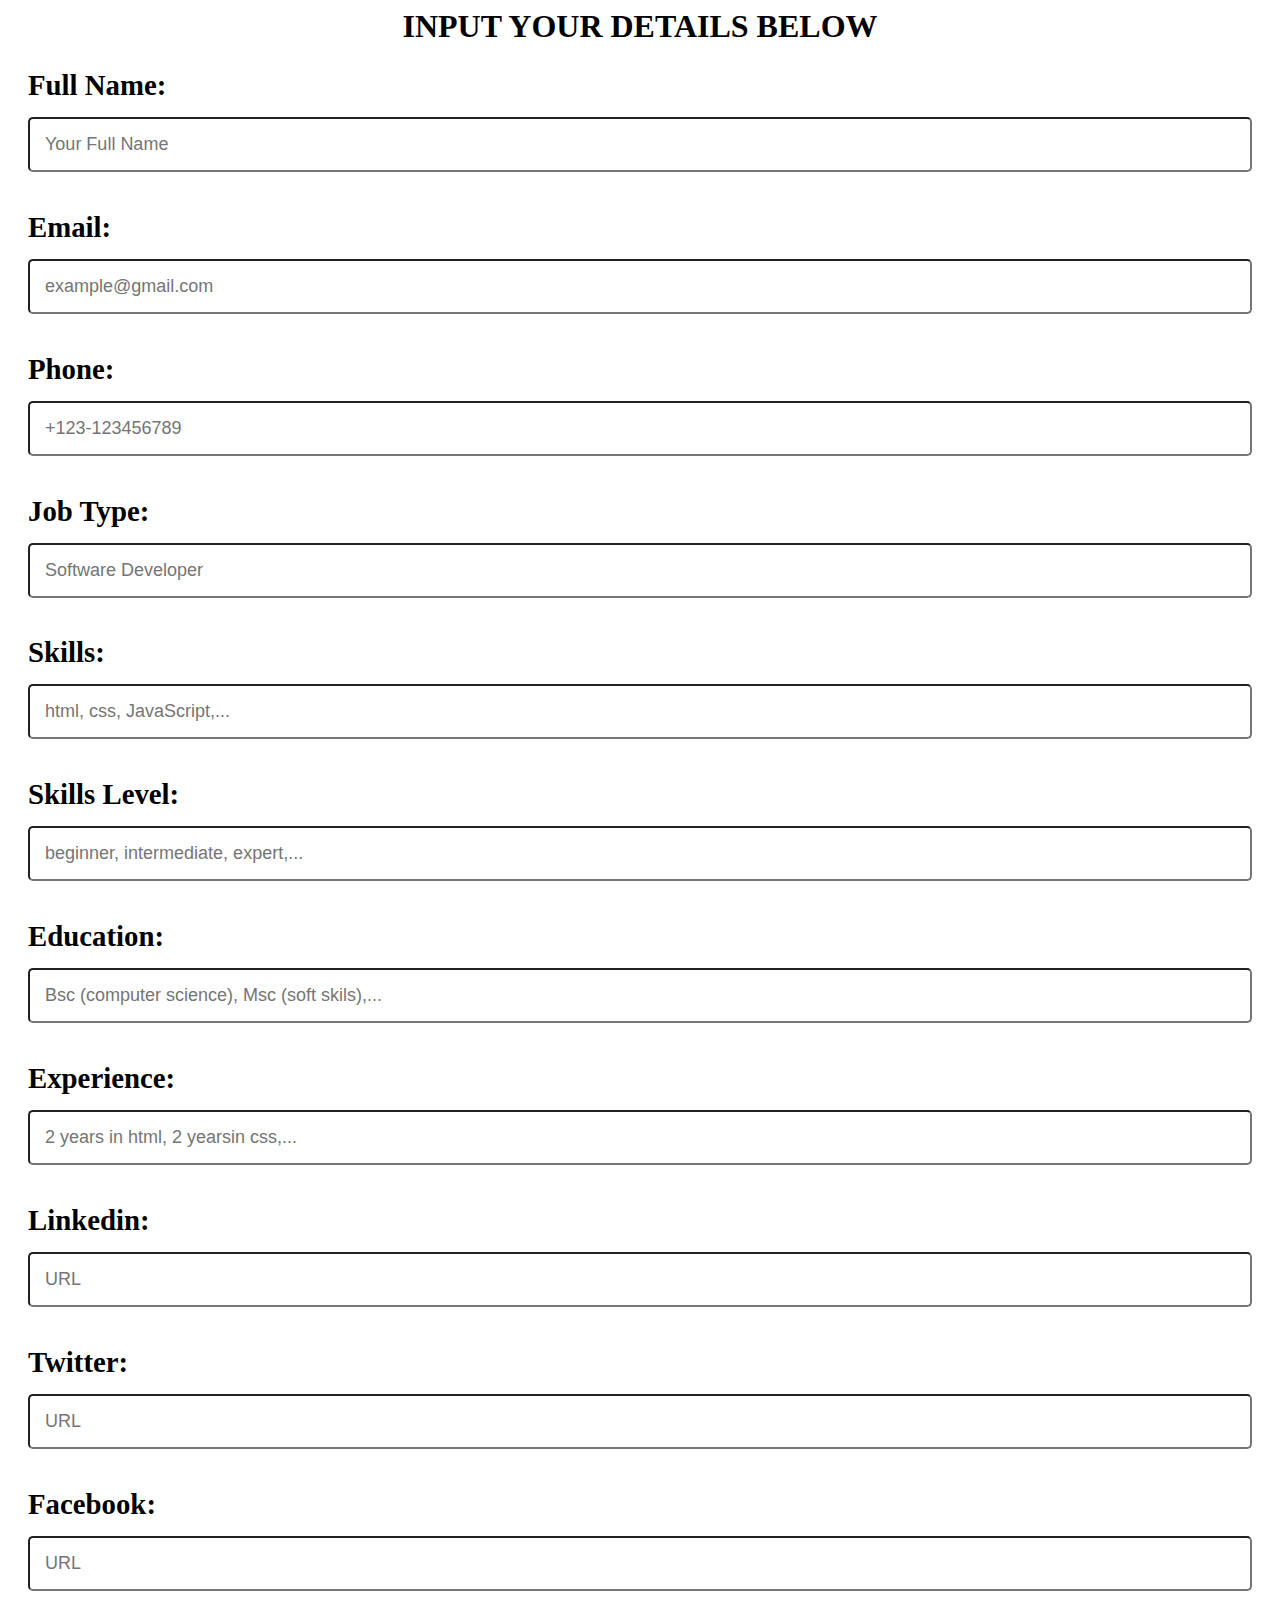
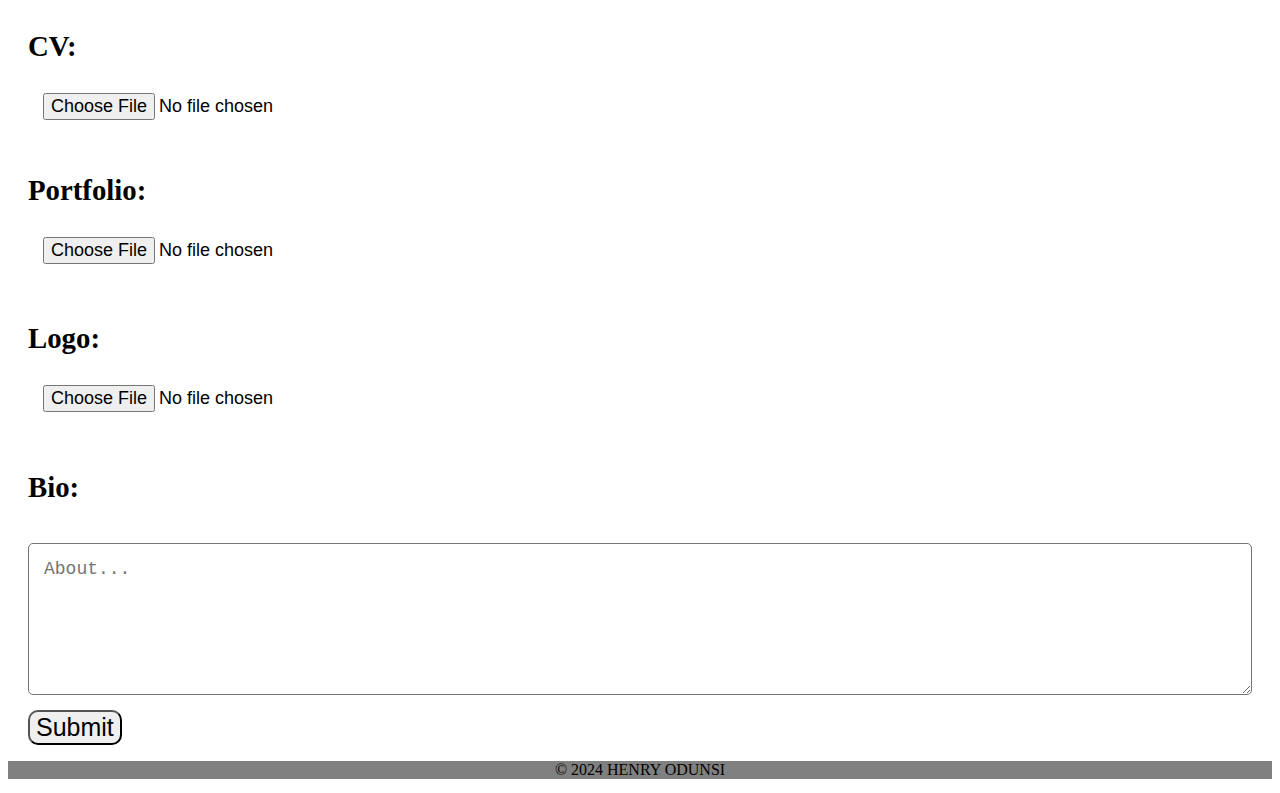
<file: form.html>
<html lang="en">
<head>
    <meta charset="UTF-8">
    <meta name="viewport" content="width=device-width, initial-scale=1.0">
    <link rel="stylesheet" href="form.css">
    <title>Form</title>
</head>
<body>
    <form>
       <h1><div class="title">INPUT YOUR DETAILS BELOW</div></h1> 
        <div class="container">
            <h2>Full Name: <input type="text" name="Name" placeholder="Your Full Name" required></h2>
            <h2>Email:<input type="email" name="email" placeholder="example@gmail.com" required></h2>
            <h2>Phone:<input type="number" name="phone" placeholder="+123-123456789" required></h2>
            <h2>Job Type:<input type="text" name="Job" placeholder="Software Developer" required></h2>
            <h2>Skills:<input type="text" name="skill" placeholder="html, css, JavaScript,..." required></h2>
            <h2>Skills Level:<input type="text" name="skill" placeholder="beginner, intermediate, expert,..." required></h2>
            <h2>Education:<input type="text" name="education" placeholder="Bsc (computer science), Msc (soft skils),..." required></h2>
            <h2>Experience:<input type="text" name="Experience" placeholder="2 years in html, 2 yearsin css,..." required></h2>
            <h2>Linkedin:<input type="text" name="linkedin" placeholder="URL" required></h2>
            <h2>Twitter:<input type="text" name="twitter" placeholder="URL" required></h2>
            <h2>Facebook:<input type="text" name="facebook" placeholder="URL" required></h2>
            <h2>CV: <form action="/upload" method="post" enctype="multipart/form-data"><label for="file"></label><input type="file" id="file" name="file" accept="pdf"></form></h2>
            <h2>Portfolio: <form action="/upload" method="post" enctype="multipart/form-data"><label for="file"></label><input type="file" id="file" name="file" accept="jpg, .jpeg, .png, pdf"></form></h2>
            <h2>Logo: <form action="/upload" method="post" enctype="multipart/form-data"><label for="file"></label><input type="file" id="file" name="file" accept="jpg, .jpeg, .png, pdf"></form></h2>
            <h2>Bio: </h2><textarea name="Message" rows="6" placeholder="About..."></textarea>
            <button type="submit"class="btn btn-outline-info">Submit</button>
        </div>
    </form>
    <footer class="copy">
        &copy; 2024 HENRY ODUNSI
      </footer>
</body>
</html>
</file>
<file: form.css>
.title {
    text-align: center;
    font-size: 2rem;

}
.container {
    font-size: 1.2rem;
    padding-left: 20px;
    padding-right: 20px;
}
form input, form textarea {
    width: 100%;
    border: 1;
    outline: none;
    background: white;
    padding: 15px;
    margin: 15px 0;
    color: black;
    font-size: 18px;
    border-radius: 5px;
}
.btn-outline-info {
    border-radius: 10px;
    font-size: 25px;
    cursor: pointer;
}
.btn-outline-info:hover {
        background-color: #0dcaf0;
        
}

.copy {
    text-align: center;
    background-color: gray;
}
</file>
